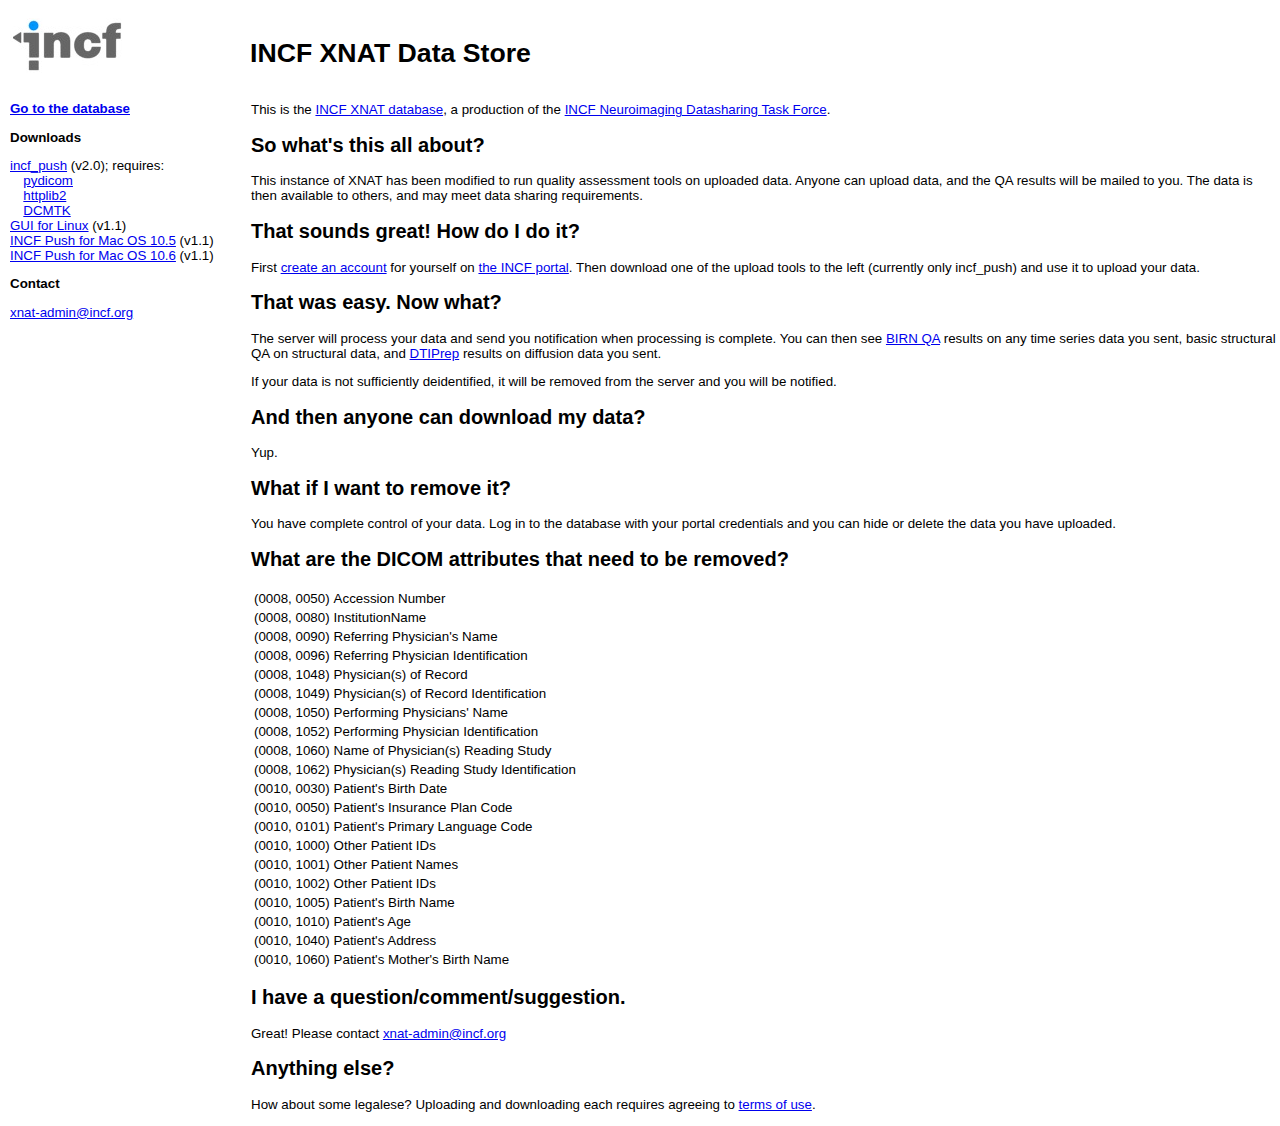
<file: apache/index.html>
<!DOCTYPE html PUBLIC "-//W3C//DTD XHTML 1.0 Strict//EN" "http://www.w3.org/TR/xhtml1/DTD/xhtml1-strict.dtd">
<html xmlns="http://www.w3.org/1999/xhtml" lang="en" xml:lang="en">

<head>
<meta http-equiv="Content-Type" content="text/html;charset=utf-8"/>
<title>INCF XNAT Datashare</title>
<link rel="stylesheet" type="text/css" href="index.css"/>
</head>

<body>

<div id="header">
<img src="incf_logo.png" alt="INCF Logo"/>
<h1>INCF XNAT Data Store</h1>
</div>


<div id="body">

<div id="leftnav">
<ul>
    <li class="first"><a href="/xnat/">Go to the database</a></li>
    <li>Downloads
        <ul>
            <li>
			<a href="incf_push">incf_push</a> (v2.0); requires:
        	<ul class="deps">
            	<li><a href="http://code.google.com/p/pydicom/">pydicom</a></li>
            	<li><a href="http://code.google.com/p/httplib2/">httplib2</a></li>
            	<li><a href="http://dicom.offis.de/dcmtk">DCMTK</a></li>
        	</ul>
			</li>
            <li><a href="incf_push_qt-1.1.tgz">GUI for Linux</a> (v1.1)</li>
            <li><a href="INCF Push 1.1-osx10.5.dmg">INCF Push for Mac OS 10.5</a> (v1.1)</li>
            <li><a href="INCF Push 1.1-osx10.6.dmg">INCF Push for Mac OS 10.6</a> (v1.1)</li>
        </ul>
    </li>
    <li>Contact
        <ul><li><a href="mailto:xnat-admin@incf.org">xnat-admin@incf.org</a></li></ul>
    </li>
</ul>

</div>

<div id="main">

<p>
This is the <a href="http://xnat.incf.org/xnat/">INCF XNAT database</a>, a production of the <a href="http://datasharing.incf.org/ni/Main_Page">INCF Neuroimaging Datasharing Task Force</a>.</p>

<h2>So what's this all about?</h2>

<p>
This instance of XNAT has been modified to run quality assessment tools on uploaded data.  Anyone can upload data, and the QA results will be mailed to you.  The data is then available to others, and may meet data sharing requirements.
</p>

<h2>That sounds great!  How do I do it?</h2>

<p>
First <a href="http://www.incf.org/register">create an account</a> for yourself on <a href="http://www.incf.org/">the INCF portal</a>.  Then download one of the upload tools to the left (currently only incf_push) and use it to upload your data.
</p>

<h2>That was easy.  Now what?</h2>

<p>
The server will process your data and send you notification when processing is complete.  You can then see <a href="http://www.nitrc.org/projects/bxh_xcede_tools/">BIRN QA</a> results on any time series data you sent, basic structural QA on structural data, and <a href="https://www.nitrc.org/projects/dtiprep/">DTIPrep</a> results on diffusion data you sent.
</p>

<p>
If your data is not sufficiently deidentified, it will be removed from the server and you will be notified.
</p>

<h2>And then anyone can download my data?</h2>

<p>
Yup.
</p>

<h2>What if I want to remove it?</h2>

<p>
You have complete control of your data.  Log in to the database with your portal credentials and you can hide or delete the data you have uploaded.
</p>

<h2>What are the DICOM attributes that need to be removed?</h2>

<table>
    <tr><td>(0008, 0050)</td><td>Accession Number</td></tr>
    <tr><td>(0008, 0080)</td><td>InstitutionName</td></tr>
    <tr><td>(0008, 0090)</td><td>Referring Physician's Name</td></tr>
    <tr><td>(0008, 0096)</td><td>Referring Physician Identification</td></tr>
    <tr><td>(0008, 1048)</td><td>Physician(s) of Record</td></tr>
    <tr><td>(0008, 1049)</td><td>Physician(s) of Record Identification</td></tr>
    <tr><td>(0008, 1050)</td><td>Performing Physicians' Name</td></tr>
    <tr><td>(0008, 1052)</td><td>Performing Physician Identification</td></tr>
    <tr><td>(0008, 1060)</td><td>Name of Physician(s) Reading Study</td></tr>
    <tr><td>(0008, 1062)</td><td>Physician(s) Reading Study Identification</td></tr>
    <tr><td>(0010, 0030)</td><td>Patient's Birth Date</td></tr>
    <tr><td>(0010, 0050)</td><td>Patient's Insurance Plan Code</td></tr>
    <tr><td>(0010, 0101)</td><td>Patient's Primary Language Code</td></tr>
    <tr><td>(0010, 1000)</td><td>Other Patient IDs</td></tr>
    <tr><td>(0010, 1001)</td><td>Other Patient Names</td></tr>
    <tr><td>(0010, 1002)</td><td>Other Patient IDs</td></tr>
    <tr><td>(0010, 1005)</td><td>Patient's Birth Name</td></tr>
    <tr><td>(0010, 1010)</td><td>Patient's Age</td></tr>
    <tr><td>(0010, 1040)</td><td>Patient's Address</td></tr>
    <tr><td>(0010, 1060)</td><td>Patient's Mother's Birth Name</td></tr>
</table>

<h2>I have a question/comment/suggestion.</h2>

<p>
Great!  Please contact <a href="mailto:xnat-admin@incf.org">xnat-admin@incf.org</a>
</p>

<h2>Anything else?</h2>

<p>
How about some legalese?  Uploading and downloading each requires agreeing to <a href="agreements.html" target="_blank">terms of use</a>.
</p>

</div>

</div>

</body>

</html>
</file>
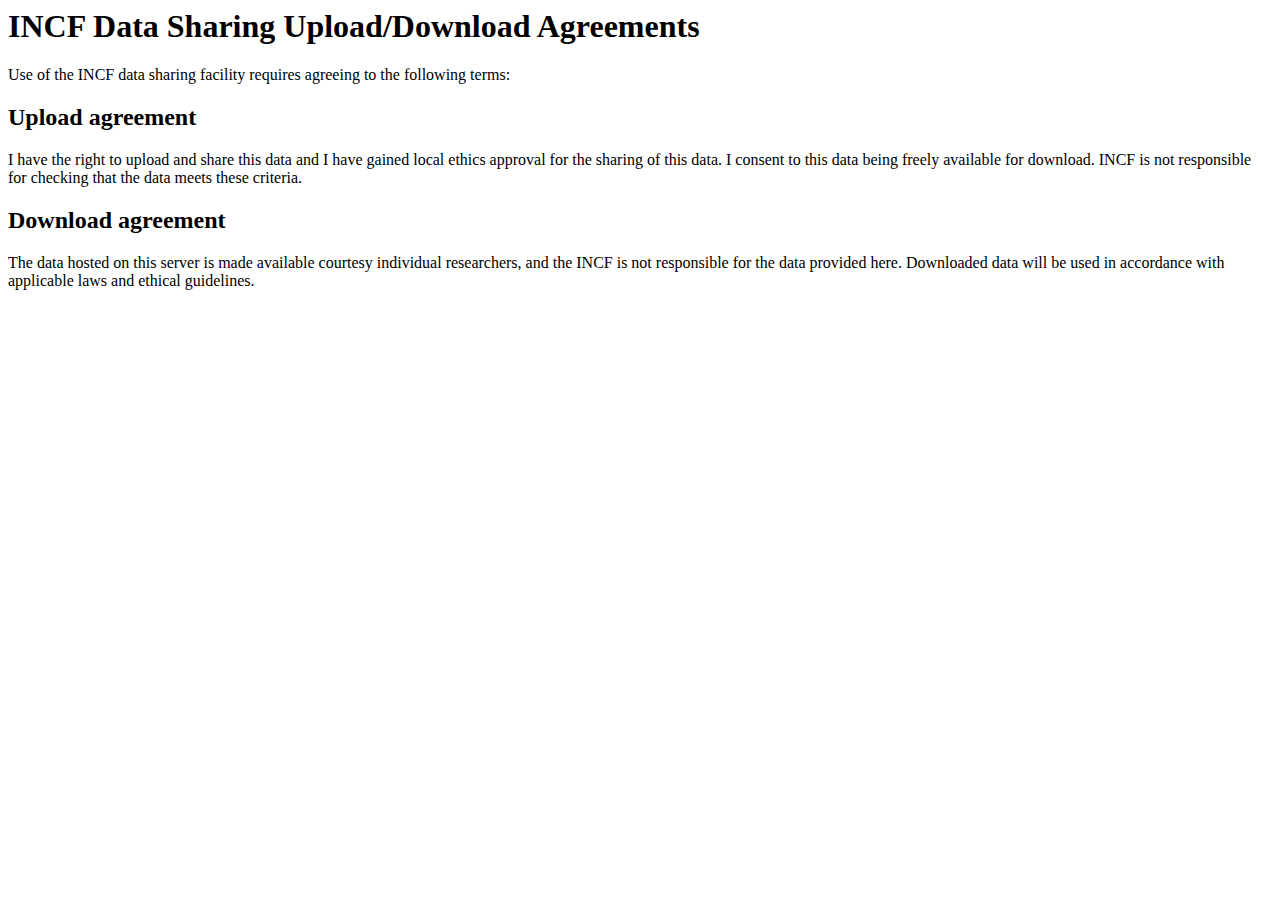
<file: apache/agreements.html>
<html>

<head>
<title>INCF Upload/Download Agreements</title>
</head>

<body>
<h1>INCF Data Sharing Upload/Download Agreements</h1>

Use of the INCF data sharing facility requires agreeing to the following terms:

<h2>Upload agreement</h2>
<p>
I have the right to upload and share this data and I have gained local ethics approval for the sharing of this data.  I consent to this data being freely available for download.  INCF is not responsible for checking that the data meets these criteria.
</p>
<h2>Download agreement</h2>
<p>
The data hosted on this server is made available courtesy individual researchers, and the INCF is not responsible for the data provided here.  Downloaded data will be used in accordance with applicable laws and ethical guidelines.
</p>
</body>

</html>
</file>
<file: apache/index.css>
body {
    background-color: #fff;
    border: 0;
    margin: 0;
    padding: 0;
    color: #000;
    font-family: sans-serif;
    font-size: smaller;
}

#header {
    height: 70px;
    line-height: 70px;
}

#header img, #leftnav {
/*    border: 1px solid #000;*/
    float: left;
    padding-left: 10px;
}

#header h1, #body #main {
/*    border: 1px solid #000;*/
    margin-left: 250px;
}

#body #main {
    border: 1px solid #fff;
}

#header img {
    vertical-align: middle;
}

#leftnav {
    width: 240px;
    float: left;
}

#body {
    clear: both;
}

#leftnav ul {
    list-style: none;
    padding: 0;
}

#leftnav > ul > li {
    font-weight: bold;
    padding-top: 1em;
}

#leftnav > ul > li.first {
    padding-top: 0;
}

#body #leftnav ul ul li {
    font-weight: normal;
}

#body #leftnav ul {
    margin-top: 1em;
}

#body #leftnav ul.deps {
	margin-top: 0;
}

#body #leftnav ul.deps li {
	padding-left: 1em;
}

#main ul li {
    padding-bottom: 1em;
}

#main ul ul li {
    padding-bottom: 0;
}

#main ul ul {
    padding-top: 1em;
    list-style: none;
}

/* eof */
</file>
